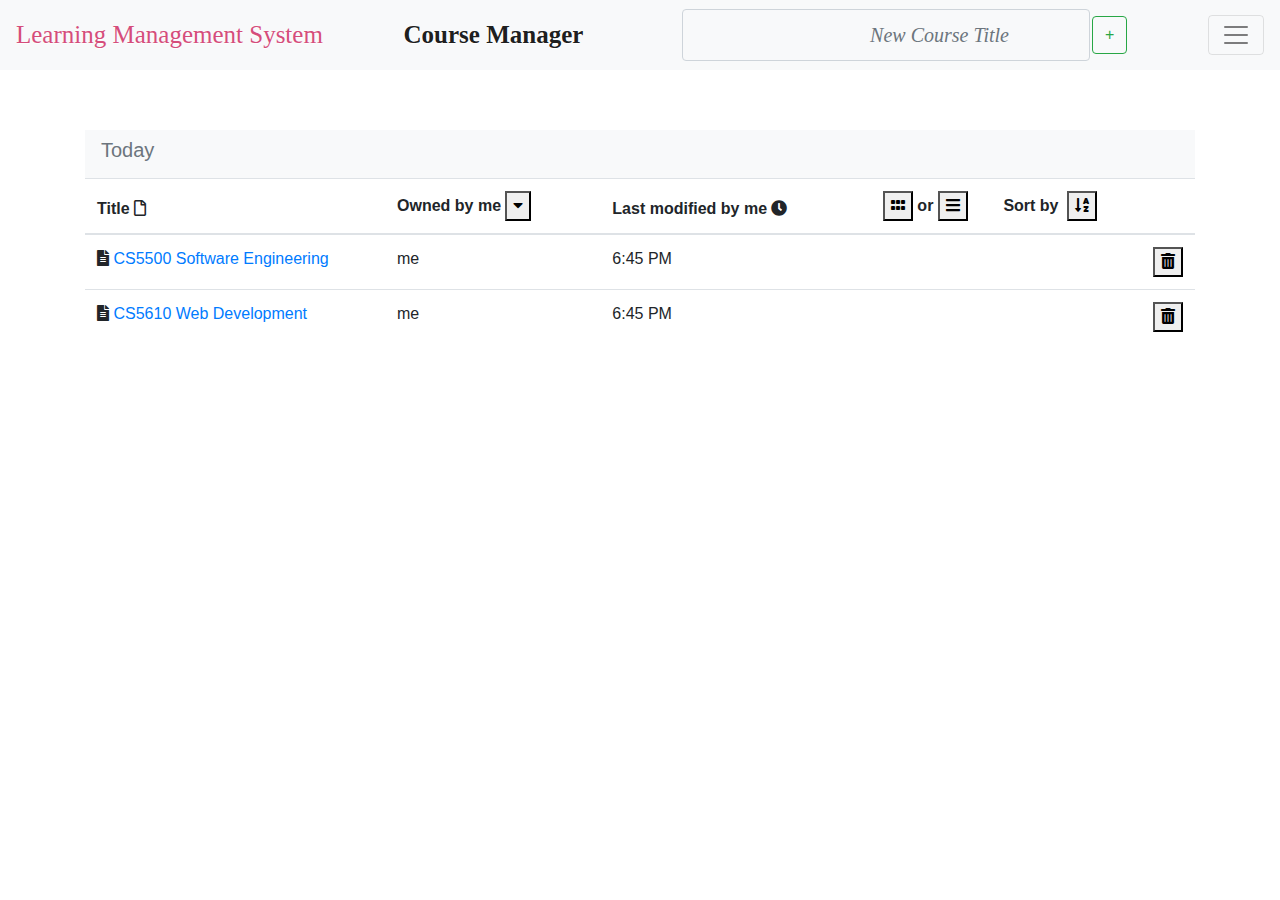
<file: src/main/webapp/index.html>
<!DOCTYPE html>
<html lang="en">
<head>
    <title>Home Page</title>
    <link rel="stylesheet" href=
            "https://stackpath.bootstrapcdn.com/bootstrap/4.1.3/css/bootstrap.min.css">
    <link rel="stylesheet" type="text/css" href="index.css">
    <script src=
                    "https://code.jquery.com/jquery-3.3.1.min.js"></script>
    <script src=
                    "https://stackpath.bootstrapcdn.com/bootstrap/4.1.3/js/bootstrap.bundle.min.js"></script>

    <link href="https://use.fontawesome.com/releases/v5.3.1/css/all.css" rel="stylesheet">
    <meta   name="viewport"
            content="width=device-width,
            initial-scale=1">
</head>

<body>
<div class="container">
    <nav class="navbar fixed-top navbar-light bg-light">
        <p class="title1">Learning Management System</p>
        <a class='title1 navbar-brand wbdv-label wbdv-course-manager' href='index.html' ><strong>Course Manager</strong></a>

        <div>
            <form class="form-inline">
                <input class="form-control title2 textadd wbdv-field wbdv-new-course" type="text" placeholder="New Course Title">
                <button class="btn btn-outline-success wbdv-button wbdv-add-course" type="button">+</button>
            </form>
        </div>

        <button class="navbar-toggler wbdv-field wbdv-hamburger"
                type="button"
                data-toggle="collapse"
                data-target="#navbarNavDropdown">
            <span class="navbar-toggler-icon"></span>
        </button>
        <div class="collapse navbar-collapse text-right"
            id="navbarNavDropdown">
            <ul class="navbar-nav">
                <li class="nav-item active">
                    <a class="nav-link" href="index.html">Home</a></li>
                <li class="nav-item active">
                    <a class="nav-link" href="./login/login.template.client.html">Login</a></li>
                <li class="nav-item active">
                    <a class="nav-link" href="./register/register.template.client.html">Register</a></li>
                <li class="nav-item active">
                <a class="nav-link" href="./profile/profile.template.client.html">Profile</a></li>
            </ul>
        </div>
    </nav>
</div>

<div class="container body">
    <nav class="navbar navbar-light bg-light">
        <h5 class="text-muted">Today</h5>
    </nav>
    <! --first table-->
    <div class="table-responsive-sm">

        <table class="table">
            <thead>
            <tr>
                <th class="tablewidth wbdv-header wbdv-title">Title
                    <i class="far fa-file"></i>
                </th>
                <th class="wbdv-header wbdv-owner">
                    Owned by me
                    <button type="button">
                        <i class="fas fa-caret-down"></i>
                    </button>
                </th>
                <th class="wbdv-header wbdv-last-modified">Last modified by me
                    <i class="fas fa-clock"></i>
                </th>
                <th class="wbdv-header wbdv-sort">
                    <button type="button" class="wbdv-button wbdv-grid-layout">
                        <i class="fas fa-grip-horizontal"></i>
                    </button>
                    or
                    <button type="button" class="wbdv-button wbdv-list-layout">
                        <i class="fas fa-bars"></i>
                    </button>
                    &nbsp;&nbsp;&nbsp;&nbsp;&nbsp;&nbsp;
                    Sort by&nbsp;
                    <button type="button">
                        <i class="fas fa-sort-alpha-down"></i>
                    </button>
                </th>
            </tr>
            </thead>

            <tbody>
            <tr class="wbdv-row wbdv-course">
                <td class="wbdv-row wbdv-title">
                    <i class="fas fa-file-alt wbdv-row wbdv-icon"></i>
                    <a href="">CS5500 Software Engineering</a>
                </td>
                <td class="wbdv-row wbdv-owner">
                    me
                </td>
                <td class="wbdv-row wbdv-modified-date">
                    6:45 PM
                </td>
                <td align="right">
                    <button type="button" class="wbdv-row wbdv-button wbdv-delete">
                        <i class="fas fa-trash-alt"></i>
                    </button>
                </td>
            </tr>
            <tr class="wbdv-row wbdv-course">
                <td class="wbdv-row wbdv-title">
                    <i class="fas fa-file-alt wbdv-row wbdv-icon"></i>
                    <a href="courseeditor/CS5610.courseeditor.template.html">CS5610 Web Development</a>
                </td>
                <td class="wbdv-row wbdv-owner">
                    me
                </td>
                <td class="wbdv-row wbdv-modified-date">
                    6:45 PM
                </td>
                <td align="right">
                    <button type="button" class="wbdv-row wbdv-button wbdv-delete">
                        <i class="fas fa-trash-alt"></i>
                    </button>
                </td>
            </tr>
            </tbody>
        </table>
    </div>
</div>
</body>
</html>
</file>
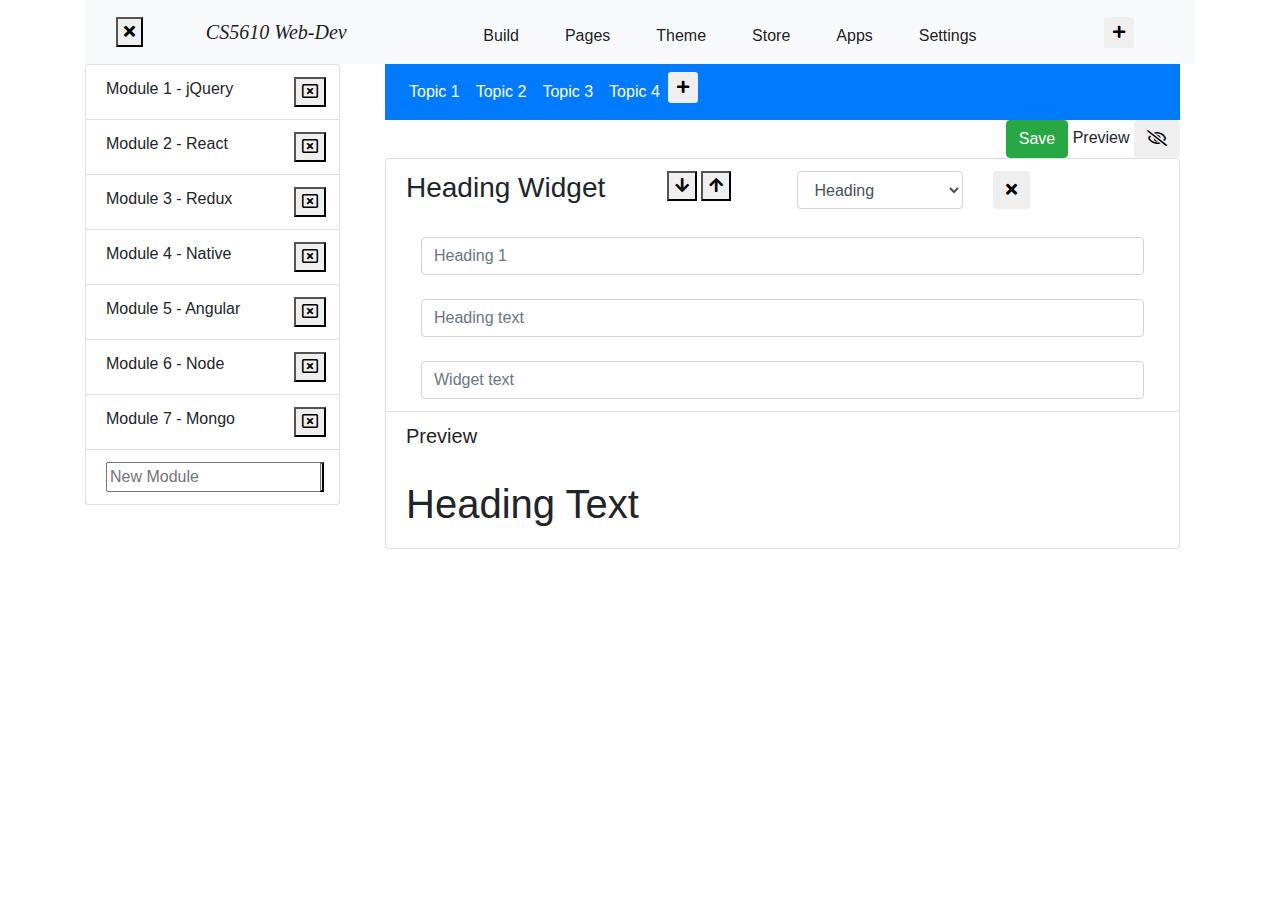
<file: src/main/webapp/courseeditor/CS5610.courseeditor.template.html>
<!DOCTYPE html>
<html lang="en">
<head>
    <title>Home Page</title>
    <link rel="stylesheet" href=
            "https://stackpath.bootstrapcdn.com/bootstrap/4.1.3/css/bootstrap.min.css">
    <link rel="stylesheet" type="text/css" href="CS5610.courseeditor.style.client.css">
    <script src=
                    "https://code.jquery.com/jquery-3.3.1.min.js"></script>
    <script src=
                    "https://stackpath.bootstrapcdn.com/bootstrap/4.1.3/js/bootstrap.bundle.min.js"></script>

    <link href="https://use.fontawesome.com/releases/v5.3.1/css/all.css" rel="stylesheet">
    <meta   name="viewport"
            content="width=device-width,
            initial-scale=1">
</head>

<body>
<div class="container">

    <nav class="navbar navbar-expand-lg navbar-light bg-light">

        <button class="navbar-toggler wbdv-field wbdv-hamburger"
                type="button"
                data-toggle="collapse"
                data-target="#navbarNavDropdown">
            <span class="navbar-toggler-icon"></span>
        </button>
        <div class="col-sm-1">
            <button type="button" class="wbdv-course-editor wbdv-close">
                <i class="fas fa-times"></i>
            </button>
        </div>
        <div class="col-sm-3">
            <p class="navbar-brand title2 wbdv-course-title">CS5610 Web-Dev</p>
        </div>
        <div class="collapse navbar-collapse" id="navbarNavDropdown">
            <ul class="navbar-nav mr-auto mt-2 mt-lg-2 wbdv-page-tab">

                <li class="nav-item">
                    <div class="col-sm-2 active">
                        <a class="nav-link" href="#">Build</a>
                    </div>
                </li>

                <li class="nav-item">
                    <div class="col-sm-2 active">
                        <a class="nav-link" href="#">Pages</a>
                    </div>
                </li>
                <li class="nav-item">
                    <div class="col-sm-2 active">
                        <a class="nav-link" href="#">Theme</a>
                    </div>
                </li>
                <li class="nav-item">
                    <div class="col-sm-2 active">
                        <a class="nav-link" href="#">Store</a>
                    </div>
                </li>
                <li class="nav-item">
                    <div class="col-sm-2 active">
                        <a class="nav-link" href="#">Apps</a>
                    </div>
                </li>
                <li class="nav-item">
                    <div class="col-sm-2 active">
                        <a class="nav-link" href="#">Settings</a>
                    </div>
                </li>
            </ul>
        </div>
        <div class="col-sm-1">
            <button type="button" class="btn btn-sm wbdv-new-page-btn">
                <i class="fas fa-plus"></i>
            </button>
        </div>
    </nav>
    <div class="row">
        <div class="col-sm-3">
            <ul class="list-group wbdv-module-list">
                <li class="list-group-item wbdv-module-item">
                    <div class="row">
                        <div class="col-sm-10 wbdv-module-item-title">
                            Module 1 - jQuery
                        </div>
                        <div class="col-sm-0">
                            <button type="button" class="wbdv-module-item-delete-btn"><i class="far fa-window-close"></i></button>
                        </div>
                    </div>
                </li>
                <li class="list-group-item wbdv-module-item">
                    <div class="row">
                        <div class="col-sm-10 wbdv-module-item-title">
                            Module 2 - React
                        </div>
                        <div class="col-sm-0">
                            <button type="button" class="wbdv-module-item-delete-btn"><i class="far fa-window-close"></i></button>
                        </div>
                    </div>
                </li>
                <li class="list-group-item wbdv-module-item">
                    <div class="row">
                        <div class="col-sm-10 wbdv-module-item-title">
                            Module 3 - Redux
                        </div>
                        <div class="col-sm-0">
                            <button type="button" class="wbdv-module-item-delete-btn"><i class="far fa-window-close"></i></button>
                        </div>
                    </div>
                </li>
                <li class="list-group-item wbdv-module-item">
                    <div class="row">
                        <div class="col-sm-10 wbdv-module-item-title">
                            Module 4 - Native
                        </div>
                        <div class="col-sm-0">
                            <button type="button" class="wbdv-module-item-delete-btn"><i class="far fa-window-close"></i></button>
                        </div>
                    </div>
                </li>
                <li class="list-group-item wbdv-module-item">
                    <div class="row">
                        <div class="col-sm-10 wbdv-module-item-title">
                            Module 5 - Angular
                        </div>
                        <div class="col-sm-0">
                            <button type="button" class="wbdv-module-item-delete-btn"><i class="far fa-window-close"></i></button>
                        </div>
                    </div>
                </li>
                <li class="list-group-item wbdv-module-item">
                    <div class="row">
                        <div class="col-sm-10 wbdv-module-item-title">
                            Module 6 - Node
                        </div>
                        <div class="col-sm-0">
                            <button type="button" class="wbdv-module-item-delete-btn"><i class="far fa-window-close"></i></button>
                        </div>
                    </div>
                </li>
                <li class="list-group-item wbdv-module-item">
                    <div class="row">
                        <div class="col-sm-10 wbdv-module-item-title">
                            Module 7 - Mongo
                        </div>
                        <div class="col-sm-0">
                            <button type="button" class="wbdv-module-item-delete-btn"><i class="far fa-window-close"></i></button>
                        </div>
                    </div>
                </li>
                <li class="list-group-item">
                    <div class="row">
                        <div class="col-sm-10">
                            <input type="text" placeholder="New Module">
                        </div>
                        <div class="col-sm-0">
                            <button type="button" class="wbdv-module-item-add-btn"><i class="far fa-plus-square"></i></button>
                        </div>
                    </div>
                </li>
            </ul>
        </div>

        <div class="col-sm-9">
            <div class="container">
                <nav class="navbar navbar-expand-lg navbar-dark bg-primary">

                    <button class="navbar-toggler wbdv-field wbdv-hamburger"
                            type="button"
                            data-toggle="collapse"
                            data-target="#navbarNavDropdown">
                        <span class="navbar-toggler-icon"></span>
                    </button>
                    <div class="collapse navbar-collapse" id="navbarNavDropdown">
                        <ul class="navbar-nav mr-auto mt-2 mt-lg-0 wbdv-topic-pill-list">
                            <li class="nav-item active wbdv-topic-pill">
                                <a class="nav-link" href="#">Topic 1</a>
                            </li>
                            <li class="nav-item active wbdv-topic-pill">
                                <a class="nav-link" href="#">Topic 2</a>
                            </li>
                            <li class="nav-item active wbdv-topic-pill">
                                <a class="nav-link" href="#">Topic 3</a>
                            </li>
                            <li class="nav-item active wbdv-topic-pill">
                                <a class="nav-link" href="#">Topic 4</a>
                            </li>
                            <li class="nav-item active">
                                <button type="button" class="btn btn-sm wbdv-topic-add-btn">
                                    <i class="fas fa-plus"></i>
                                </button>
                            </li>
                        </ul>
                    </div>
                </nav>
                <div align="right">
                    <button type="button" class="btn btn-success">Save</button>
                    Preview
                    <button type="button" class="btn "><i class="far fa-eye-slash"></i></button>
                </div>
                <div class="col-lg-14">
                    <ul class="list-group">
                        <li class="list-group-item">
                            <div class="row">
                                <div class="col-sm-4">
                                    <h3>Heading Widget</h3>
                                </div>
                                <div class="col-sm-2">
                                    <button type="button"><i class="fas fa-arrow-down"></i></button>
                                    <button type="button"><i class="fas fa-arrow-up"></i></button>
                                </div>
                                <div class="col-sm-3">
                                    <select class="form-control wbdv-field wbdv-role" id="roleFld">
                                        <option value="heading">
                                            Heading
                                        </option>
                                        <option value="text">
                                            Text
                                        </option>
                                    </select>
                                </div>
                                <div class="col-sm-3">
                                    <button type="button" class="btn"><i class="fas fa-times"></i></button>
                                </div>
                            </div>
                            <br>
                            <div class="col-lg-12">
                                <input class="form-control" type="text" placeholder="Heading 1">
                            </div>
                            <br>
                            <div class="col-lg-12">
                                <input class="form-control" type="text" placeholder="Heading text">
                            </div>
                            <br>
                            <div class="col-lg-12">
                                <input class="form-control" type="text" placeholder="Widget text">
                            </div>
                        </li>
                        <li class="list-group-item">
                            <div class="row">
                                <div class="col-sm-4">
                                    <h5>Preview</h5>
                                </div>
                            </div>
                            <br>
                            <h1>Heading Text</h1>
                        </li>
                    </ul>
                </div>
            </div>
        </div>

    </div>
</div>

</body>
</html>
</file>
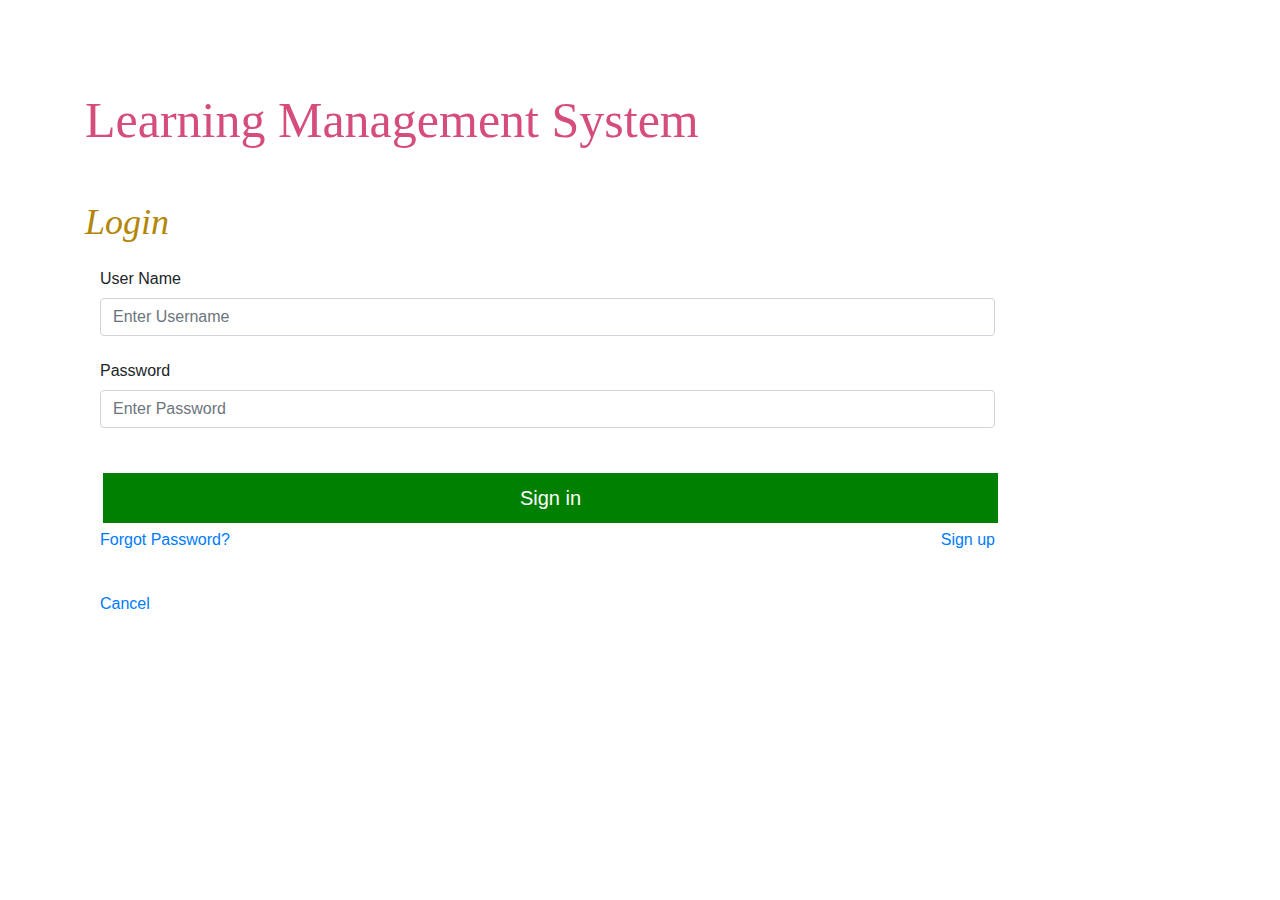
<file: src/main/webapp/login/login.template.client.html>
<!DOCTYPE html>
<html lang="en">

<head>
    <title>Login Page</title>
    <link rel="stylesheet" href=
            "https://stackpath.bootstrapcdn.com/bootstrap/4.1.3/css/bootstrap.min.css">
    <link rel="stylesheet" type="text/css" href="login.style.client.css">

    <script src=
                    "https://stackpath.bootstrapcdn.com/bootstrap/4.1.3/js/bootstrap.min.js">
    </script>
    <meta
            name="viewport"
            content="width=device-width,
            initial-scale=1">
</head>

<body>
<div class="container">
    <form>
        <div class="form-group">
            <div>
                <h1 class="title1">
                    Learning Management System</h1>
            </div>
            <div>
                <h3 class="title2">Login</h3>
            </div>
        </div>
    </form>
</div>

<div class="container">
<form>
    <div class="form-group">
        <label for="username" class="col-sm-2 col-form-label">
            User Name </label>
        <div class="col-lg-10">
            <input class="form-control wbdv-field wbdv-username"
                   id="username"
                   placeholder="Enter Username">

        </div>
    </div>

    <div class="form-group">
        <label for="password" class="col-sm-2 col-form-label">
                Password </label>
            <div class="col-lg-10">
                <input type="password" class="form-control wbdv-field wbdv-password"
                       id="password" placeholder="Enter Password">
            </div>
    </div>

    <div class="form-group">
        <label class="col-lg-10 col-form-label"></label>
        <div class="col-lg-10">
            <button type="button" class="button btn-block wbdv-button wbdv-login" onclick="window.location.href='../profile/profile.template.client.html'">
                Sign in
            </button>
            <div class="form-group row">
                <div class="col-6">
                    <a href="#" class="wbdv-link wbdv-forgot-password">Forgot Password?</a>
                </div>
                <div class="col-6">
                    <a href="../register/register.template.client.html" class="float-right wbdv-link wbdv-register">Sign up</a>
                </div>
            </div>
        </div>
    </div>
    <div class="form-group">
        <label class="col-lg-10 col-form-label"></label>
        <div class="col-6">
            <a href="../index.html">Cancel</a>
        </div>
    </div>
</form>
</div>
</body>
</html>
</file>
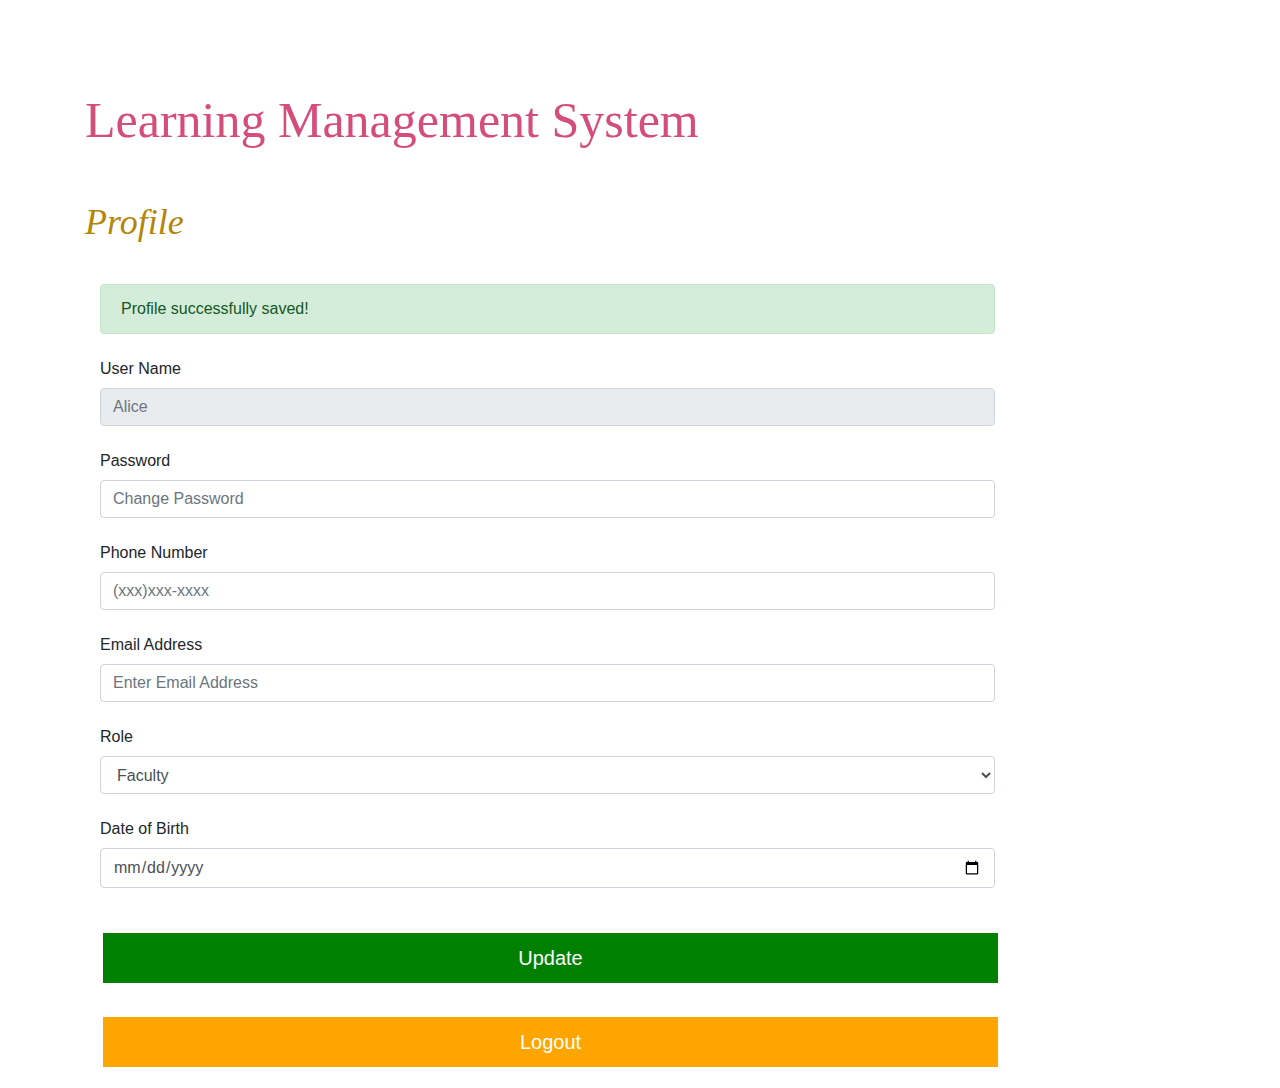
<file: src/main/webapp/profile/profile.template.client.html>
<!DOCTYPE html>
<html lang="en">
<link rel="stylesheet" href=
        "https://stackpath.bootstrapcdn.com/bootstrap/4.1.3/css/bootstrap.min.css">
<link rel="stylesheet" type="text/css" href="profile.style.client.css">
<script src=
                "https://stackpath.bootstrapcdn.com/bootstrap/4.1.3/js/bootstrap.min.js">
</script>

<head>
    <meta
    name="viewport"
    content="width=device-width,
    initial-scale=1">
    <title>Sign Up</title>
</head>

<body>
<div class="container">
    <form>
        <div class="form-group">
            <div>
                <h1 class="title1">
                Learning Management System</h1>
            </div>
            <div>
                <h3 class="title2">Profile</h3>
            </div>
        </div>
    </form>
</div>

<div class="container">
    <form>
        <div class="form-group">
            <label class="col-lg-10 col-form-label"></label>
            <div class="col-lg-10">
                <div class="alert alert-success wbdv-message" role="alert">
                    Profile successfully saved!
                </div>
            </div>
        </div>


        <div class="form-group">
            <label for="usernameFld" class="col-sm-2 col-form-label">
                User Name </label>
            <div class="col-lg-10">
                <input class="form-control wbdv-field wbdv-username"
                       id="usernameFld"
                       readonly="readonly"
                       placeholder="Alice">
            </div>
        </div>

        <div class="form-group">
            <label for="passwordFld" class="col-sm-2 col-form-label">
                Password </label>
            <div class="col-lg-10">
                <input type="password" class="form-control wbdv-field wbdv-password"
                       id="passwordFld" placeholder="Change Password">
            </div>
        </div>

        <div class="form-group">
            <label for="phoneFld" class="col-sm-2 col-form-label">
                Phone Number </label>
            <div class="col-lg-10">
                <input class="form-control wbdv-field wbdv-phone"
                       id="phoneFld" placeholder="(xxx)xxx-xxxx">
            </div>
        </div>

        <div class="form-group">
            <label for="emailFld" class="col-sm-2 col-form-label">
                Email Address </label>
            <div class="col-lg-10">
                <input class="form-control wbdv-field wbdv-email"
                       id="emailFld" placeholder="Enter Email Address">
            </div>
        </div>

        <div class="form-group">
            <label for="roleFld" class="col-sm-2 col-form-label">
                Role </label>
            <div class="col-lg-10">
                <select class="form-control wbdv-field wbdv-role" id="roleFld">
                    <option value="FACULTY">
                        Faculty
                    </option>
                    <option value="STUDENT">
                        Student
                    </option>
                    <option value="ADMIN">
                        Admin
                    </option>
                </select>
            </div>
        </div>

        <div class="form-group">
            <label for="dobFld" class="col-sm-2 col-form-label">Date of Birth</label>
            <div class="col-lg-10">
                <input type="date" class="form-control wbdv-field wbdv-dob" id="dobFld" placeholder="mm/dd/yyyy">
            </div>
        </div>

        <div class="form-group">
            <label class="col-lg-10 col-form-label"></label>
            <div class="col-lg-10">
                <button id="updateBtn" type="submit" class="button1 btn-block wbdv-button wbdv-update">Update</button>
            </div>

            <label class="col-lg-10 col-form-label"></label>
            <div class="col-lg-10">
                <button id="logoutBtn" type="button" onclick="window.location.href='../index.html'" class="button2 btn-block wbdv-button wbdv-logout">Logout</button>
            </div>

        </div>

    </form>
</div>
</body>
</html>
</file>
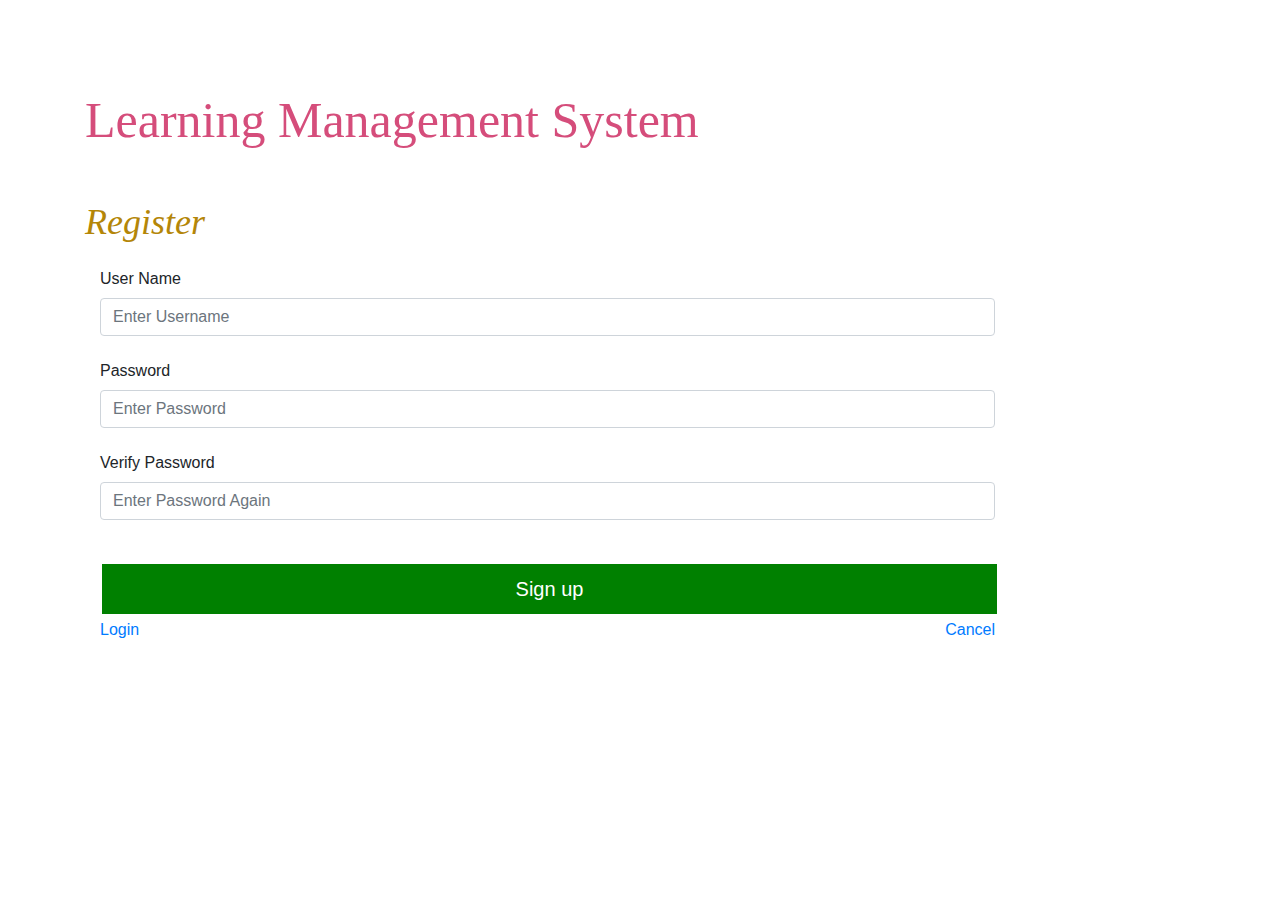
<file: src/main/webapp/register/register.template.client.html>
<!DOCTYPE html>
<html lang="en">
<link rel="stylesheet" href=
        "https://stackpath.bootstrapcdn.com/bootstrap/4.1.3/css/bootstrap.min.css">
<link rel="stylesheet" type="text/css" href="register.style.client.css">
<script src=
                "https://stackpath.bootstrapcdn.com/bootstrap/4.1.3/js/bootstrap.min.js">
</script>
<meta
        name="viewport"
        content="width=device-width,
initial-scale=1">

<head>
    <title>Sign Up</title>
</head>

<body>
<div class="container">
    <form>
        <div class="form-group">
            <div>
                <h1 class="title1">
                    Learning Management System</h1>
            </div>
            <div>
                <h3 class="title2">Register</h3>
            </div>
        </div>
    </form>
</div>

<div class="container">
    <form>
        <div class="form-group">
            <label for="usernameFld" class="col-sm-2 col-form-label">
                User Name </label>
            <div class="col-lg-10">
                <input class="form-control wbdv-field wbdv-username"
                       id="usernameFld"
                       placeholder="Enter Username">

            </div>
        </div>

        <div class="form-group">
            <label for="passwordFld" class="col-sm-2 col-form-label">
                Password </label>
            <div class="col-lg-10">
                <input type="password" class="form-control wbdv-field wbdv-password"
                       id="passwordFld" placeholder="Enter Password">
            </div>
        </div>

        <div class="form-group">
            <label for="verifyPasswordFld" class="col-sm-2 col-form-label">
                Verify Password </label>
            <div class="col-lg-10">
                <input type="password" class="form-control wbdv-field wbdv-password-verify"
                       id="verifyPasswordFld" placeholder="Enter Password Again">
            </div>
        </div>

        <div class="form-group">
            <label class="col-lg-10 col-form-label"></label>
            <div class="col-lg-10">
                <button id="registerBtn" type="button" class="button btn-block wbdv-button wbdv-register" onclick="window.location.href='../profile/profile.template.client.html'">
                    Sign up</button>
                <div class="form-group row">
                    <div class="col-6">
                        <a href="../login/login.template.client.html" class="wbdv-link wbdv-login">Login</a>
                    </div>
                    <div class="col-6">
                        <a href="../index.html" class="float-right">Cancel</a>
                    </div>
                </div>
            </div>
        </div>
    </form>
</div>
</body>
</html>
</file>
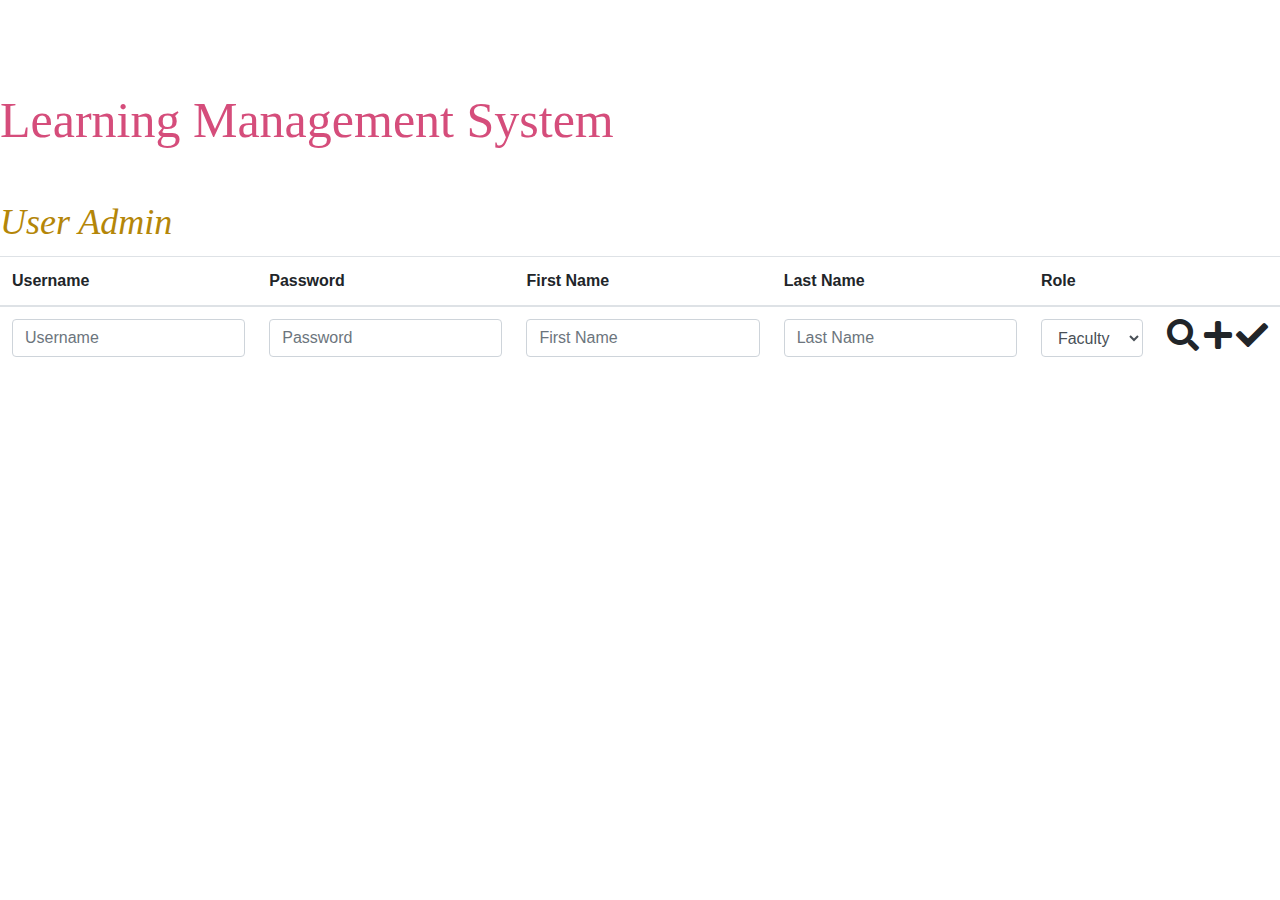
<file: src/main/webapp/user-admin/user-admin.template.client.html>
<!DOCTYPE html>
<html>
<head>
    <meta charset="UTF-8">
    <title>User Admin</title>
    <link rel="stylesheet" href=
            "https://maxcdn.bootstrapcdn.com/bootstrap/4.0.0/css/bootstrap.min.css"/>
    <link rel="stylesheet" href=
            "https://maxcdn.bootstrapcdn.com/font-awesome/4.7.0/css/font-awesome.min.css"/>
    <link href="user-admin.style.client.css" rel="stylesheet" />
    <script
            src="https://ajax.googleapis.com/ajax/libs/jquery/3.3.1/jquery.min.js"></script>
    <script src="../services/user.service.client.js"></script>
    <script src="user-admin.controller.client.js"></script>
    <link href="https://use.fontawesome.com/releases/v5.3.1/css/all.css" rel="stylesheet">
</head>
<body>
    <h1 class="title1">Learning Management System</h1>
    <h3 class="title2">User Admin</h3>
    <table class="table">
        <thead>
            <tr>
                <th>Username</th>
                <th>Password</th>
                <th>First Name</th>
                <th>Last Name</th>
                <th>Role</th>
                <th>&nbsp;</th>
            </tr>
            <tr class="wbdv-form">
                <td><input id="usernameFld" class="form-control"
                                           placeholder="Username" /></td>
                <td><input id="passwordFld" class="form-control"
                                           placeholder="Password" /></td>
                <td><input id="firstNameFld" class="form-control"
                                           placeholder="First Name" /></td>
                <td><input id="lastNameFld" class="form-control"
                                           placeholder="Last Name" /></td>
                <td><select id="roleFld" class="form-control">
                    <option value="FACULTY">Faculty</option>
                    <option value="STUDENT">Student</option>
                    <option value="ADMIN">Admin</option>
                </select></td>
                <td><span class="float-right" style="white-space: nowrap">
                    <i class="fa-2x fa fa-search wbdv-search"></i>
                    <i class="fa-2x fa fa-plus wbdv-create"></i>
                    <i class="fa-2x fa fa-check wbdv-update"></i>
                    </span>
                </td>
            </tr>
        </thead>
        <tbody class="wbdv-tbody" id="userList">
            <tr class="wbdv-template wbdv-user wbdv-hidden">
                <td id="unique-id" hidden> </td>
                <td class="wbdv-username">ada</td>
                <td class="wbdv-password">&nbsp;</td>
                <td class="wbdv-first-name">Ada</td>
                <td class="wbdv-last-name">Lovelace</td>
                <td class="wbdv-role">FACULTY</td>
                <td class="wbdv-actions"><span class="float-right">
                    <i id="wbdv-remove" class="fa fa-times wbdv-remove"></i>
                    <i id="wbdv-edit" class="fas fa-pencil-alt wbdv-edit"></i>
                    </span>
                </td>
            </tr>
        </tbody>
    </table>

</body>
</html>
</file>
<file: src/main/webapp/index.css>
.title1 {
    color: #d54d7b;
    font-family: "Great Vibes", cursive;
    font-size: 25px;
    line-height: 30px;
    font-weight: normal;
    margin-bottom: 0px;
    margin-top: 0px;
    text-align: left;
    text-shadow: 0 1px 1px #fff; }

.title2 {
        color: #b48608;
        font-family: 'Droid serif', serif;
        font-size: 25x;
        font-weight: normal;
        font-style: italic;
        line-height: 30px;
        margin: 0 0px;
        text-align: left; }

.textadd {
         background-color: transparent;
         font-family: 'Droid serif', serif;
         color: black;
         padding: 10px 80px;
         text-align: right;
         text-decoration: none;
         display: inline-block;
         font-size: 20px;
         margin: 1px 2px;
         }

.tablewidth{
    width:300px
    }

.body {
        padding-top: 130px;
        }
</file>
<file: src/main/webapp/courseeditor/CS5610.courseeditor.style.client.css>
.title2 {
        font-family: 'Droid serif', serif;
        font-size: 25x;
        font-weight: normal;
        font-style: italic;
        line-height: 30px;
        margin: 0 0px;
        text-align: center;
        }
</file>
<file: src/main/webapp/login/login.style.client.css>
.title1 {
    color: #d54d7b;
    font-family: "Great Vibes", cursive;
    font-size: 50px;
    line-height: 160px;
    font-weight: normal;
    margin-bottom: 0px;
    margin-top: 40px;
    text-align: left;
    text-shadow: 0 1px 1px #fff; }

.title2 {
        color: #b48608;
        font-family: 'Droid serif', serif;
        font-size: 36px;
        font-weight: 400;
        font-style: italic;
        line-height: 44px;
        margin: 0 0 12px;
        text-align: left; }

.button {
         background-color: green;
         border: none;
         color: white;
         padding: 10px 34px;
         text-align: center;
         text-decoration: none;
         display: inline-block;
         font-size: 20px;
         margin: 5px 3px;
         cursor: pointer;
         }
</file>
<file: src/main/webapp/profile/profile.style.client.css>
.title1 {
    color: #d54d7b;
    font-family: "Great Vibes", cursive;
    font-size: 50px;
    line-height: 160px;
    font-weight: normal;
    margin-bottom: 0px;
    margin-top: 40px;
    text-align: left;
    text-shadow: 0 1px 1px #fff; }

.title2 {
        color: #b48608;
        font-family: 'Droid serif', serif;
        font-size: 36px;
        font-weight: 400;
        font-style: italic;
        line-height: 44px;
        margin: 0 0 12px;
        text-align: left; }

.button1 {
         background-color: green;
         border: none;
         color: white;
         padding: 10px 34px;
         text-align: center;
         text-decoration: none;
         display: inline-block;
         font-size: 20px;
         margin: 5px 3px;
         cursor: pointer;
         }

.button2 {
         background-color: orange;
         border: none;
         color: white;
         padding: 10px 34px;
         text-align: center;
         text-decoration: none;
         display: inline-block;
         font-size: 20px;
         margin: 5px 3px;
         cursor: pointer;
         }
</file>
<file: src/main/webapp/register/register.style.client.css>
.title1 {
    color: #d54d7b;
    font-family: "Great Vibes", cursive;
    font-size: 50px;
    line-height: 160px;
    font-weight: normal;
    margin-bottom: 0px;
    margin-top: 40px;
    text-align: left;
    text-shadow: 0 1px 1px #fff; }

.title2 {
        color: #b48608;
        font-family: 'Droid serif', serif;
        font-size: 36px;
        font-weight: 400;
        font-style: italic;
        line-height: 44px;
        margin: 0 0 12px;
        text-align: left; }

.button {
         background-color: green;
         border: none;
         color: white;
         padding: 10px 34px;
         text-align: center;
         text-decoration: none;
         display: inline-block;
         font-size: 20px;
         margin: 4px 2px;
         cursor: pointer;
         }
</file>
<file: src/main/webapp/user-admin/user-admin.style.client.css>
.title1 {
    color: #d54d7b;
    font-family: "Great Vibes", cursive;
    font-size: 50px;
    line-height: 160px;
    font-weight: normal;
    margin-bottom: 0px;
    margin-top: 40px;
    text-align: left;
    text-shadow: 0 1px 1px #fff; }

.title2 {
        color: #b48608;
        font-family: 'Droid serif', serif;
        font-size: 36px;
        font-weight: 400;
        font-style: italic;
        line-height: 44px;
        margin: 0 0 12px;
        text-align: left; }
</file>
